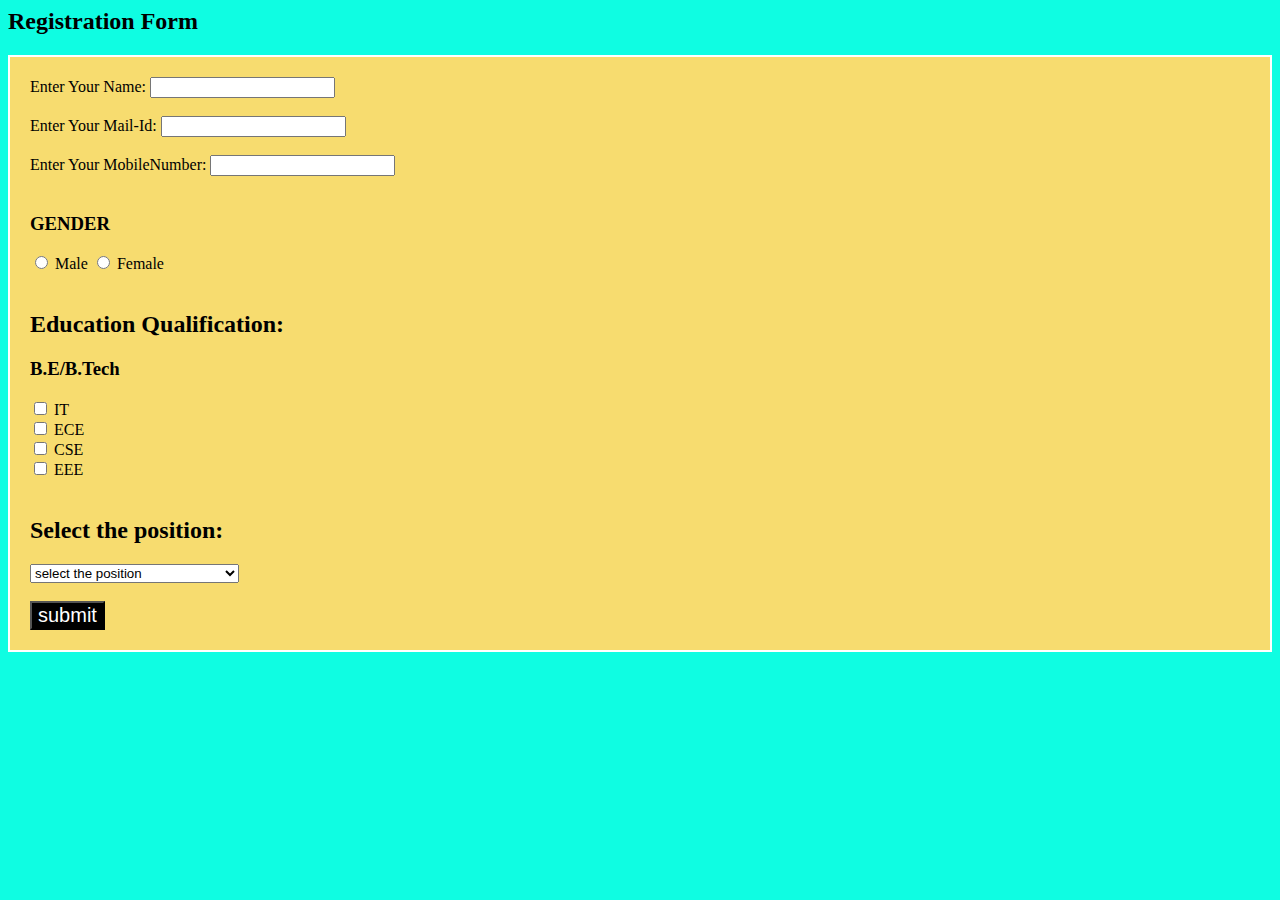
<file: form.html>
<html>
<head>
	<style>
body{
background-color:#0FFDE2;
}	
form
{
border:solid 2px white;
background-color:#F7DC6F; 
padding:20px;
}
#button{
font-size:20px;
background-color:black;
color:white;

}		
	</style>
</head>
<body>

		<h2>Registration Form</h2>
		
		<form>
		
		<label for="name">
		Enter Your Name:
		</label>
		<input type="text" id="name" required><br><br>
		
		<label for="mail">
		Enter Your Mail-Id:
		</label>
		<input type="email" id="mail" required><br><br>
		
		<label for="num">
		Enter Your MobileNumber:
		</label>
		<input type="text" id="num" required><br><br>
	
	<h3>GENDER</h3>
		<input type="radio" name="gender">
			<label for="gen">Male</label> 
	
		<input type="radio" id="gen" name="gender">
			<label for="gen">Female</label> 
		<br><br>
	
	<h2>Education Qualification:</h2>
		<h3>B.E/B.Tech</h3>
			<input type="checkbox" id="It">
			<label id="It" >IT</label><br>
		<input type="checkbox" id="Ece">
			<label id="Ece" >ECE</label><br>
		<input type="checkbox" id="Cse">
			<label id="Cse" >CSE</label><br>
		<input type="checkbox" id="Eee">
			<label id="Eee" >EEE</label><br>
		<br>
		
		<h2>Select the position:</h2> 
		</label>
			<select>
				<option value="default">select the position</option>
				<option value="Front End Developer">Javascript Front End Developer</option>
				<option value="Front End Developer">Javascript Front End Developer</option>
			
			</select>
		<br><br>
		<input type="submit" id="button" value="submit">
		
		</form>


</body>



</html>
</file>
